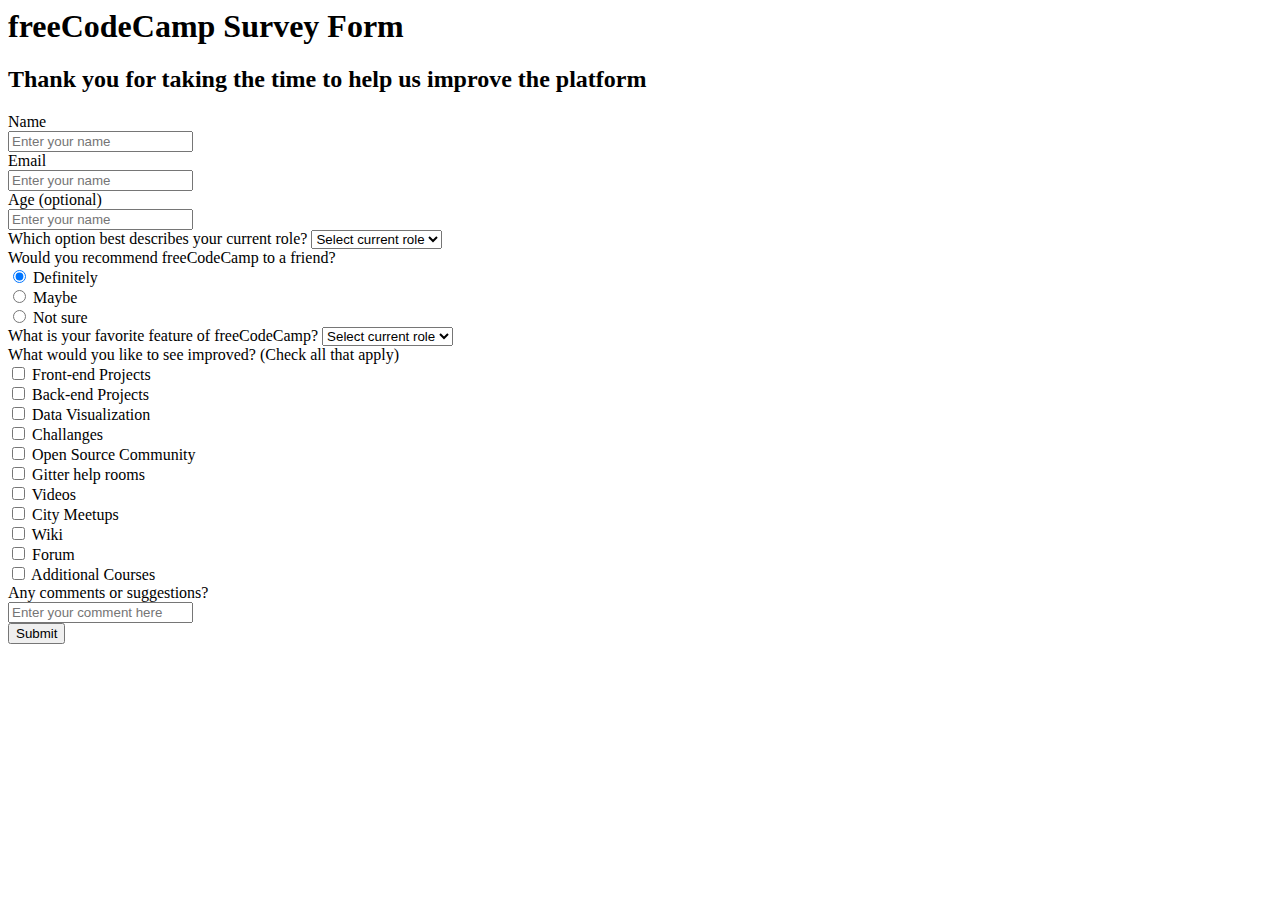
<file: SurveyForm/index.html>
<body>
    <main>
      <h1>freeCodeCamp Survey Form</h1>
      <h2>Thank you for taking the time to help us improve the platform</h2>

      <label for="energetic"><id="energetic" name="personality" /> Name
        </label><br>
        <input type="text" placeholder="Enter your name" required /><br>

        <label for="energetic"><id="energetic" name="personality" /> Email
        </label><br>
        <input type="text" placeholder="Enter your name" required /><br>

        <label for="energetic"><id="energetic" name="personality" /> Age (optional)
        </label><br>
        <input type="text" placeholder="Enter your name" required /><br>

        <label for="current-role">Which option best describes your current role?</label>
<select id="current-role" name="current-role">
  <option value="">Select current role</option>
  <option value="student">Student</option>
  <option value="full-time-job">Full Time Job</option>
  <option value="full-time-learner">Full Time Learner</option>
  <option value="prefer-not-to-say">Prefer not to say</option>
  <option value="other">Other</option>
</select> <br>

<label for="recommend">Would you recommend freeCodeCamp to a friend?</label><br>
<label for="indoor"><input id="indoor" type="radio" checked /> Definitely</label><br>
<label for="indoor"><input id="indoor" type="radio"/> Maybe</label><br>
<label for="indoor"><input id="indoor" type="radio"/> Not sure</label><br>

<label for="current-role">What is your favorite feature of freeCodeCamp?</label>
<select id="current-role" name="current-role">
  <option value="">Select current role</option>
  <option value="student">Challenges</option>
  <option value="full-time-job">Projects</option>
  <option value="full-time-learner">Community</option>
  <option value="prefer-not-to-say">Open Source</option>
</select> <br>


<label for="current-role">What would you like to see improved? (Check all that apply)</label><br>
 <label for="loving"><input type="checkbox"/> Front-end Projects</label><br>
  <label for="loving"><input type="checkbox"/> Back-end Projects</label><br>
   <label for="loving"><input type="checkbox"/> Data Visualization</label><br>
    <label for="loving"><input type="checkbox"/> Challanges</label><br>
     <label for="loving"><input type="checkbox"/> Open Source Community</label><br>
      <label for="loving"><input type="checkbox"/> Gitter help rooms</label><br>
       <label for="loving"><input type="checkbox"/> Videos</label><br>
        <label for="loving"><input type="checkbox"/> City Meetups</label><br>
         <label for="loving"><input type="checkbox"/> Wiki</label><br>
          <label for="loving"><input type="checkbox"/> Forum</label><br>
           <label for="loving"><input type="checkbox"/>
           Additional Courses</label><br>

<label for="energetic"><id="energetic" name="personality" /> Any comments or suggestions?
        </label><br>
        <input type="text" placeholder="Enter your comment here" required /><br>

        <button>Submit</button>
    <main/>
<body/>
</file>
